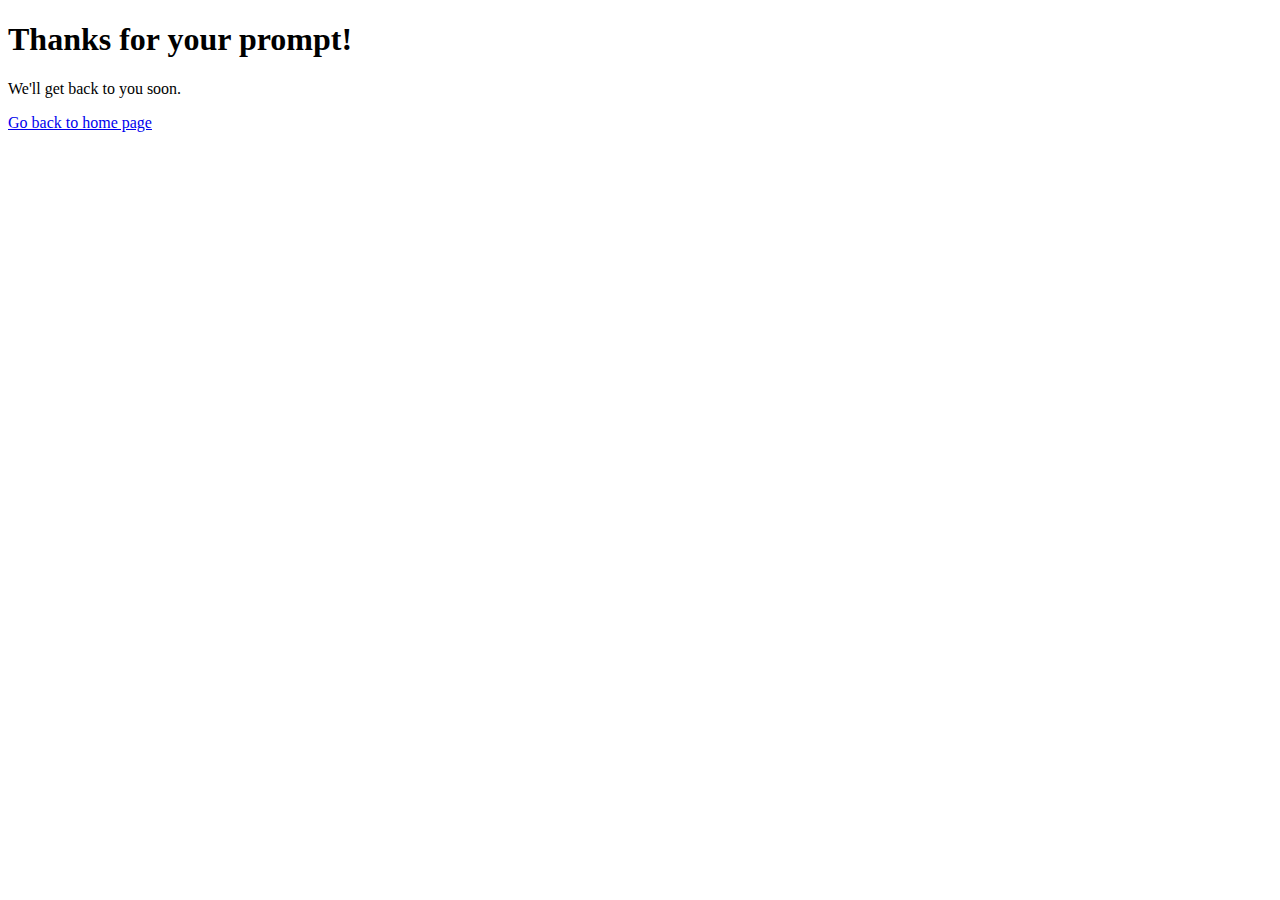
<file: thanks.html>
<!DOCTYPE html>
<html lang="en">
<head>
  <meta charset="UTF-8">
  <meta http-equiv="X-UA-Compatible" content="IE=edge">
  <meta name="viewport" content="width=device-width, initial-scale=1.0">
  <title>Document</title>
</head>
<body>
  <h1>Thanks for your prompt!</h1>
  <p>We'll get back to you soon.</p>
  <a href="/">Go back to home page</a>
</body>
</html>
</file>
